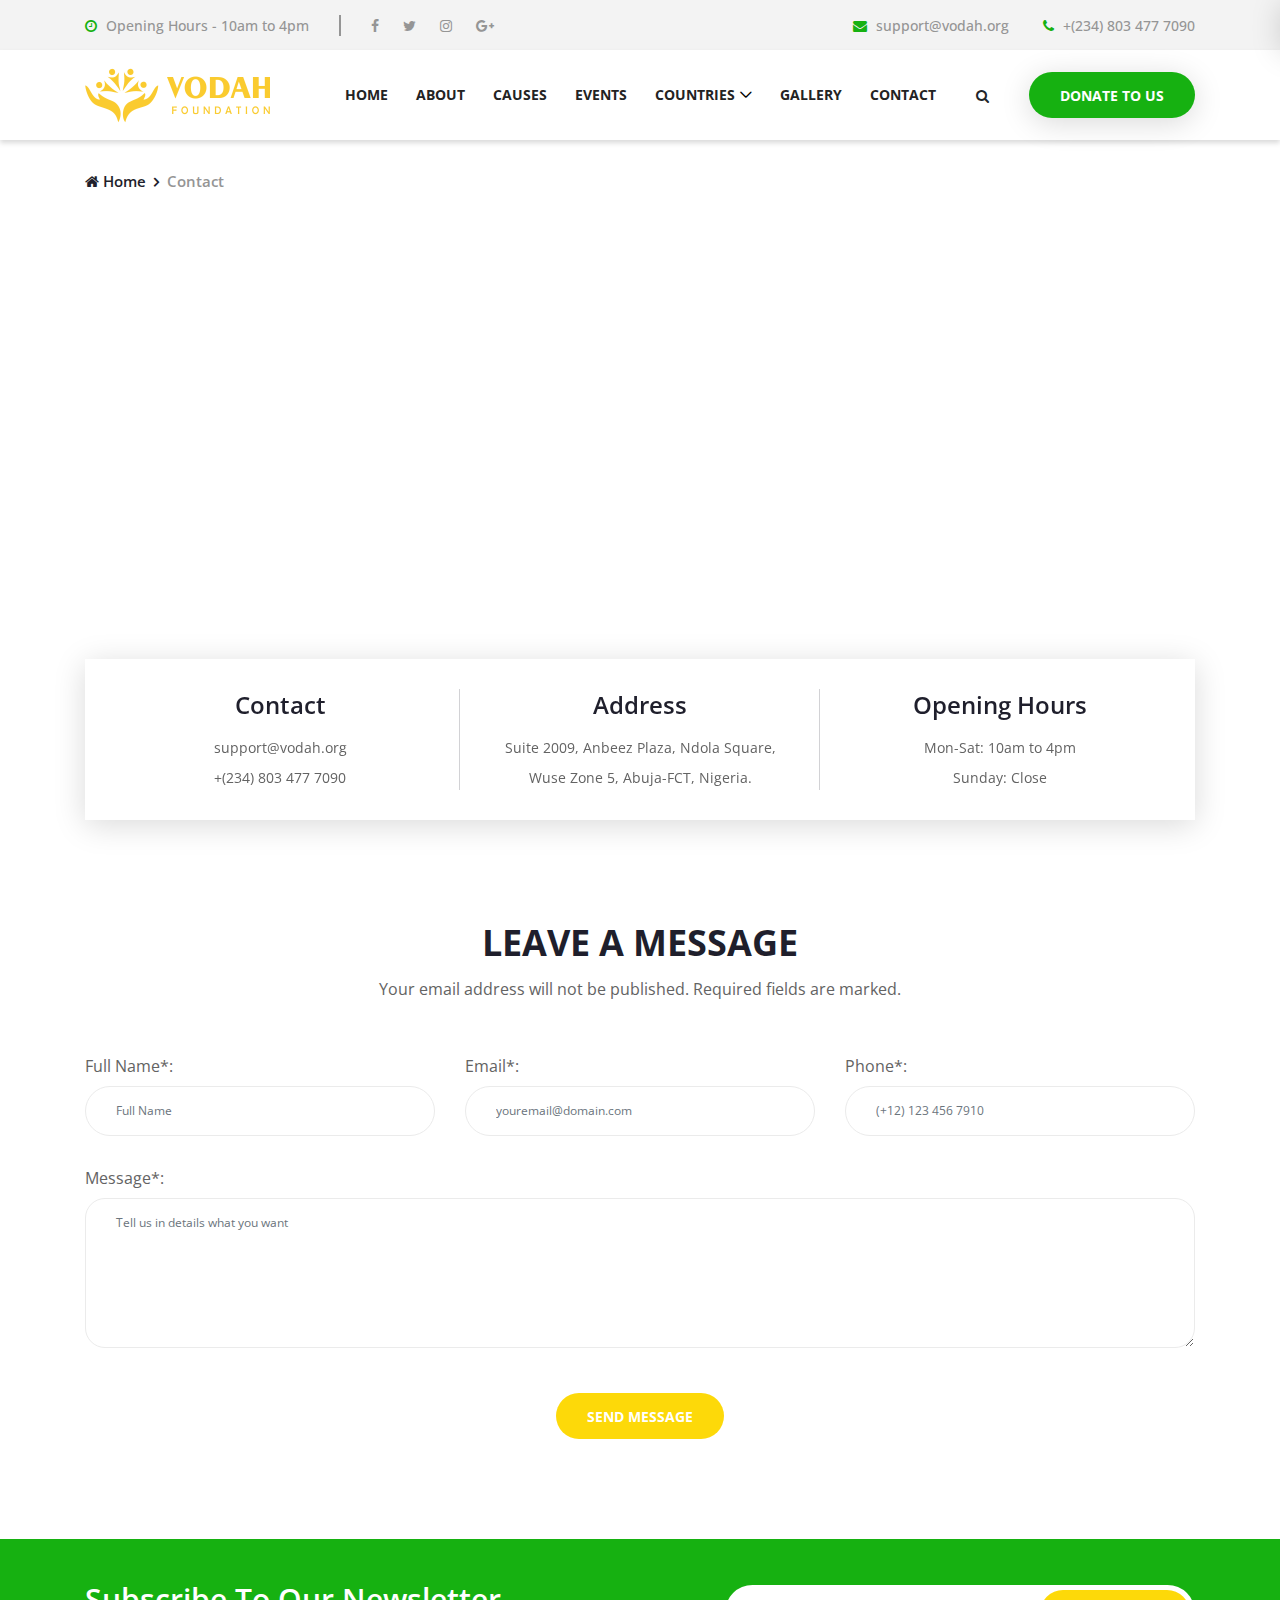
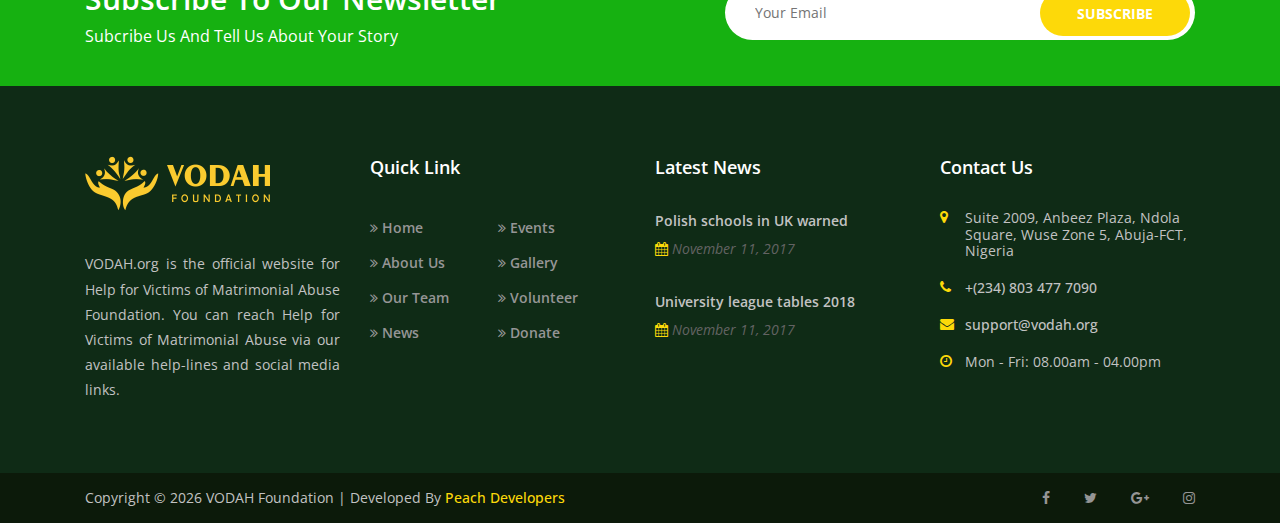
<file: contact.html>
<!DOCTYPE html>
<html lang="en">

<head>
    <meta charset="UTF-8">
    <meta name="description" content="">
    <meta http-equiv="X-UA-Compatible" content="IE=edge">
    <meta name="viewport" content="width=device-width, initial-scale=1, shrink-to-fit=no">
    <!-- The above 4 meta tags *must* come first in the head; any other head content must come *after* these tags -->

    <!-- Title -->
    <title>VODAF | Contact</title>

    <!-- Favicon -->
    <link rel="icon" href="img/core-img/favicon.ico">

    <!-- Core Stylesheet -->
    <link rel="stylesheet" href="style.css">

</head>

<body>
    <!-- ##### Preloader ##### -->
    <div class="preloader d-flex align-items-center justify-content-center">
        <!-- Line -->
        <div class="line-preloader"></div>
    </div>

    <!-- ##### Header Area Start ##### -->
    <header class="header-area">

        <!-- ***** Top Header Area ***** -->
        <div class="top-header">
            <div class="container">
                <div class="row">
                    <div class="col-12">
                        <div class="top-header-content d-flex flex-wrap align-items-center justify-content-between">
                            <!-- Top Header Meta -->
                            <div class="top-header-meta d-flex flex-wrap">
                                <a href="#" class="open" data-toggle="tooltip" data-placement="bottom" title="10 Am to 6 PM"><i class="fa fa-clock-o" aria-hidden="true"></i> <span>Opening Hours - 10am to 4pm</span></a>
                                <!-- Social Info -->
                                <div class="top-social-info">
                                    <a href="https://web.facebook.com/malevictimsofdomesticabuse.org/"><i class="fa fa-facebook" aria-hidden="true"></i></a>
                                    <a href="https://twitter.com/help4DVvictims"><i class="fa fa-twitter" aria-hidden="true"></i></a>
                                    <a href="https://www.instagram.com/help4malevictims/"><i class="fa fa-instagram" aria-hidden="true"></i></a>
                                    <a href="https://www.instagram.com/help4malevictims/"><i class="fa fa-google-plus" aria-hidden="true"></i></a>
                                </div>
                            </div>
                            <!-- Top Header Meta -->
                            <div class="top-header-meta">
                                <a href="mailto:support@vodah.com" class="email-address"><i class="fa fa-envelope" aria-hidden="true"></i> <span>support@vodah.org</span></a>
                                <a href="#" class="phone"><i class="fa fa-phone" aria-hidden="true"></i> <span>+(234) 803 477 7090</span></a>
                            </div>
                        </div>
                    </div>
                </div>
            </div>
        </div>
        <!-- ***** Top Header Area ***** -->

        <!-- ***** Navbar Area ***** -->
        <div class="crose-main-menu">
            <div class="classy-nav-container breakpoint-off">
                <div class="container">
                    <!-- Menu -->
                    <nav class="classy-navbar justify-content-between" id="croseNav">

                        <!-- Nav brand -->
                        <a href="index.html" class="nav-brand"><img src="img/core-img/logo.png" alt=""></a>

                        <!-- Navbar Toggler -->
                        <div class="classy-navbar-toggler">
                            <span class="navbarToggler"><span></span><span></span><span></span></span>
                        </div>

                        <!-- Menu -->
                        <div class="classy-menu">

                            <!-- close btn -->
                            <div class="classycloseIcon">
                                <div class="cross-wrap"><span class="top"></span><span class="bottom"></span></div>
                            </div>

                            <!-- Nav Start -->
                            <div class="classynav">
                                <ul>
                                    <li><a href="index.html">Home</a></li>
                                    <li><a href="about.html">About</a></li>
                                    <li><a href="causes.html">Causes</a></li>
                                    <li><a href="events.html">Events</a></li>
                                    <li><a href="#">Countries</a>
                                        <ul class="dropdown">
                                            <li><a href="nigeria.html">Nigeria</a></li>
                                            <li><a href="ghana.html">Ghana</a></li>
                                        </ul>
                                    </li>
                                    <li><a href="gallery.html">Gallery</a></li>
                                    <li><a href="contact.html">Contact</a></li>
                                </ul>

                                <!-- Search Button -->
                                <div id="header-search"><i class="fa fa-search" aria-hidden="true"></i></div>

                                <!-- Donate Button -->
                                <a href="#" class="btn crose-btn header-btn">Donate To Us</a>

                            </div>
                            <!-- Nav End -->
                        </div>
                    </nav>
                </div>
            </div>

            <!-- ***** Search Form Area ***** -->
            <div class="search-form-area">
                <div class="container">
                    <div class="row align-items-center">
                        <div class="col-12">
                            <div class="searchForm">
                                <form action="#" method="post">
                                    <input type="search" name="search" id="search" placeholder="Enter keywords &amp; hit enter...">
                                    <button type="submit" class="d-none"></button>
                                </form>
                                <div class="close-icon" id="searchCloseIcon"><i class="fa fa-close" aria-hidden="true"></i></div>
                            </div>
                        </div>
                    </div>
                </div>
            </div>
        </div>
        <!-- ***** Navbar Area ***** -->
    </header>
    <!-- ##### Header Area End ##### -->

    <!-- ##### Breadcrumb Area Start ##### -->
    <div class="breadcrumb-area">
        <div class="container">
            <div class="row">
                <div class="col-12">
                    <nav aria-label="breadcrumb">
                        <ol class="breadcrumb">
                            <li class="breadcrumb-item"><a href="#"><i class="fa fa-home"></i> Home</a></li>
                            <li class="breadcrumb-item active" aria-current="page">Contact</li>
                        </ol>
                    </nav>
                </div>
            </div>
        </div>
    </div>
    <!-- ##### Breadcrumb Area End ##### -->

    <!-- ##### Google Maps Start ##### -->
    <div class="map-area mt-30">
        <iframe src="https://www.google.com/maps/embed?pb=!1m18!1m12!1m3!1d3940.0553542504863!2d7.452465413888421!3d9.05871569101925!2m3!1f0!2f0!3f0!3m2!1i1024!2i768!4f13.1!3m3!1m2!1s0x104e0b235307e58f%3A0x4c114e9962d9032d!2sBeyus+Nigeria+Limited!5e0!3m2!1sen!2sng!4v1557238219857!5m2!1sen!2sng" width="600" height="450" frameborder="0" style="border:0" allowfullscreen></iframe>
    </div>
    <!-- ##### Google Maps End ##### -->

    <!-- ##### Contact Area Start ##### -->
    <section class="contact-area">
        <div class="container">
            <div class="row">
                <div class="col-12">
                    <div class="contact-content-area">
                        <div class="row">
                            <div class="col-12 col-md-4">
                                <div class="contact-content contact-information">
                                    <h4>Contact</h4>
                                    <p>support@vodah.org</p>
                                    <p>+(234) 803 477 7090</p>
                                </div>
                            </div>
                            <div class="col-12 col-md-4">
                                <div class="contact-content contact-information">
                                    <h4>Address</h4>
                                    <p>Suite 2009, Anbeez Plaza, Ndola Square,</p>
                                    <p> Wuse Zone 5, Abuja-FCT, Nigeria.</p>
                                </div>
                            </div>
                            <div class="col-12 col-md-4">
                                <div class="contact-content contact-information">
                                    <h4>Opening Hours</h4>
                                    <p>Mon-Sat: 10am to 4pm</p>
                                    <p>Sunday: Close</p>
                                </div>
                            </div>
                        </div>
                    </div>
                </div>
            </div>
        </div>
    </section>
    <!-- ##### Contact Area End ##### -->

    <!-- ##### Contact Form Area Start ##### -->
    <div class="contact-form section-padding-0-100">
        <div class="container">
            <div class="row">
                <!-- Section Heading -->
                <div class="col-12">
                    <div class="section-heading">
                        <h2>Leave A Message</h2>
                        <p>Your email address will not be published. Required fields are marked.</p>
                    </div>
                </div>
            </div>

            <div class="row">
                <div class="col-12">
                    <!-- Contact Form Area -->
                    <div class="contact-form-area">
                        <form action="#" method="post">
                            <div class="row">
                                <div class="col-12 col-lg-4">
                                    <div class="form-group">
                                        <label for="contact-name">Full Name*:</label>
                                        <input type="text" class="form-control" id="contact-name" placeholder="Full Name" required="required" style="border-radius: 50px;">
                                    </div>
                                </div>
                                <div class="col-12 col-lg-4">
                                    <div class="form-group">
                                        <label for="contact-email">Email*:</label>
                                        <input type="email" class="form-control" id="contact-email" placeholder="youremail@domain.com" required="required" style="border-radius: 50px;">
                                    </div>
                                </div>
                                <div class="col-12 col-lg-4">
                                    <div class="form-group">
                                        <label for="contact-number">Phone*:</label>
                                        <input type="text" class="form-control" id="contact-number" placeholder="(+12) 123 456 7910" required="required" style="border-radius: 50px;">
                                    </div>
                                </div>
                                <div class="col-12">
                                    <div class="form-group">
                                        <label for="message">Message*:</label>
                                        <textarea class="form-control" name="Message" id="message" cols="30" rows="10" placeholder="Tell us in details what you want" required="required" style="border-radius: 20px;"></textarea>
                                    </div>
                                </div>
                                <div class="col-12 text-center">
                                    <button type="submit" class="btn crose-btn mt-15">Send Message</button>
                                </div>
                            </div>
                        </form>
                    </div>
                </div>
            </div>
        </div>
    </div>
    <!-- ##### Contact Form Area End ##### -->

    <!-- ##### Subscribe Area Start ##### -->
    <section class="subscribe-area">
        <div class="container">
            <div class="row align-items-center">
                <!-- Subscribe Text -->
                <div class="col-12 col-lg-6">
                    <div class="subscribe-text">
                        <h3>Subscribe To Our Newsletter</h3>
                        <h6>Subcribe Us And Tell Us About Your Story</h6>
                    </div>
                </div>
                <!-- Subscribe Form -->
                <div class="col-12 col-lg-6">
                    <div class="subscribe-form text-right">
                        <form action="#">
                            <input type="email" name="subscribe-email" id="subscribeEmail" placeholder="Your Email" style="border-radius: 50px;">
                            <button type="submit" class="btn crose-btn">subscribe</button>
                        </form>
                    </div>
                </div>
            </div>
        </div>
    </section>
    <!-- ##### Subscribe Area End ##### -->

    <!-- ##### Footer Area Start ##### -->
    <footer class="footer-area">
        <!-- Main Footer Area -->
        <div class="main-footer-area">
            <div class="container">
                <div class="row">

                    <!-- Single Footer Widget -->
                    <div class="col-12 col-sm-6 col-lg-3">
                        <div class="single-footer-widget mb-70">
                            <a href="#" class="footer-logo"><img src="img/core-img/logo2.png" alt=""></a>
                            <p class="text-justify">VODAH.org is the official website for Help for Victims of Matrimonial Abuse Foundation. You can reach Help for Victims of Matrimonial Abuse via our available help-lines and social media links.</p>
                        </div>
                    </div>

                    <!-- Single Footer Widget -->
                    <div class="col-12 col-sm-6 col-lg-3">
                        <div class="single-footer-widget mb-70">
                            <h5 class="widget-title">Quick Link</h5>
                            <nav class="footer-menu">
                                <ul>
                                    <li><a href="index.html"><i class="fa fa-angle-double-right" aria-hidden="true"></i> Home</a></li>
                                    <li><a href="events.html"><i class="fa fa-angle-double-right" aria-hidden="true"></i> Events</a></li>
                                    <li><a href="about.html"><i class="fa fa-angle-double-right" aria-hidden="true"></i> About Us</a></li>
                                    <li><a href="gallery.html"><i class="fa fa-angle-double-right" aria-hidden="true"></i> Gallery</a></li>
                                    <li><a href="team.html"><i class="fa fa-angle-double-right" aria-hidden="true"></i> Our Team</a></li>
                                    <li><a href="volunteer.html"><i class="fa fa-angle-double-right" aria-hidden="true"></i> Volunteer</a></li>
                                    <li><a href="blog.html"><i class="fa fa-angle-double-right" aria-hidden="true"></i> News</a></li>
                                    <li><a href="#"><i class="fa fa-angle-double-right" aria-hidden="true"></i> Donate</a></li>
                                </ul>
                            </nav>
                        </div>
                    </div>

                    <!-- Single Footer Widget -->
                    <div class="col-12 col-sm-6 col-lg-3">
                        <div class="single-footer-widget mb-70">
                            <h5 class="widget-title">Latest News</h5>

                            <!-- Single Latest News -->
                            <div class="single-latest-news">
                                <a href="#">Polish schools in UK warned</a>
                                <p><i class="fa fa-calendar" aria-hidden="true"></i> November 11, 2017</p>
                            </div>

                            <!-- Single Latest News -->
                            <div class="single-latest-news">
                                <a href="#">University league tables 2018</a>
                                <p><i class="fa fa-calendar" aria-hidden="true"></i> November 11, 2017</p>
                            </div>

                        </div>
                    </div>

                    <!-- Single Footer Widget -->
                    <div class="col-12 col-sm-6 col-lg-3">
                        <div class="single-footer-widget mb-70">
                            <h5 class="widget-title">Contact Us</h5>

                            <div class="contact-information">
                                <p><i class="fa fa-map-marker" aria-hidden="true"></i> Suite 2009, Anbeez Plaza, Ndola Square, Wuse Zone 5, Abuja-FCT, Nigeria</p>
                                <a href="callto:+2348034777090"><i class="fa fa-phone" aria-hidden="true"></i> +(234) 803 477 7090</a>
                                <a href="mailto:support@vodah.org"><i class="fa fa-envelope" aria-hidden="true"></i> support@vodah.org</a>
                                <p><i class="fa fa-clock-o" aria-hidden="true"></i> Mon - Fri: 08.00am - 04.00pm</p>
                            </div>

                        </div>
                    </div>

                </div>
            </div>
        </div>

        <!-- Copwrite Area -->
        <div class="copywrite-area">
            <div class="container h-100">
                <div class="row h-100 align-items-center flex-wrap">
                    <!-- Copywrite Text -->
                    <div class="col-12 col-md-6">
                        <div class="copywrite-text">
                            <p>
                                Copyright &copy; <script>document.write(new Date().getFullYear());</script> VODAH Foundation | Developed By <a href="https://peach.ng" target="_blank">Peach Developers</a>
                            </p>
                        </div>
                    </div>

                    <!-- Footer Social Icon -->
                    <div class="col-12 col-md-6">
                        <div class="footer-social-icon">
                            <a href="https://web.facebook.com/malevictimsofdomesticabuse.org/"><i class="fa fa-facebook" aria-hidden="true"></i></a>
                            <a href="https://twitter.com/help4DVvictims"><i class="fa fa-twitter" aria-hidden="true"></i></a>
                            <a href="#"><i class="fa fa-google-plus" aria-hidden="true"></i></a>
                            <a href="https://www.instagram.com/help4malevictims/"><i class="fa fa-instagram" aria-hidden="true"></i></a>
                        </div>
                    </div>
                </div>
            </div>
        </div>
    </footer>
    <!-- ##### Footer Area End ##### -->

    <!-- ##### All Javascript Script ##### -->
    <!-- jQuery-2.2.4 js -->
    <script src="js/jquery/jquery-2.2.4.min.js"></script>
    <!-- Popper js -->
    <script src="js/bootstrap/popper.min.js"></script>
    <!-- Bootstrap js -->
    <script src="js/bootstrap/bootstrap.min.js"></script>
    <!-- All Plugins js -->
    <script src="js/plugins/plugins.js"></script>
    <!-- Active js -->
    <script src="js/active.js"></script>
</body>

</html>
</file>
<file: style.css>
/* [Master Stylesheet] */
/*
Template Name: Crose
Template Author: Colorlib
Template Author URI: http://colorlib.com
Text Domain: Crose
Version: - v1.0.0
*/
/* :: 1.0 Import Fonts */
@import url("https://fonts.googleapis.com/css?family=Open+Sans:300,400,600,700,800|Raleway:700,800");
/* :: 2.0 Import All CSS */
@import url(css/bootstrap.min.css);
@import url(css/classy-nav.css);
@import url(css/owl.carousel.min.css);
@import url(css/animate.css);
@import url(css/magnific-popup.css);
@import url(css/font-awesome.min.css);
/* :: 3.0 Base CSS */
* {
  margin: 0;
  padding: 0; }

body {
  font-family: "Open Sans", sans-serif;
  font-size: 14px; }

h1,
h2,
h3,
h4,
h5,
h6 {
  color: #1f1f2c;
  line-height: 1.3;
  font-weight: 700; }

p {
  color: #636363;
  font-size: 14px;
  line-height: 1.8;
  font-weight: 400; }

a,
a:hover,
a:focus {
  -webkit-transition-duration: 500ms;
  transition-duration: 500ms;
  text-decoration: none;
  outline: 0 solid transparent;
  color: #1f1f2c;
  font-weight: 500;
  font-size: 14px; }

ul,
ol {
  margin: 0; }
  ul li,
  ol li {
    list-style: none; }

img {
  height: auto;
  max-width: 100%; }

/* :: 3.1.0 Spacing */
.mt-15 {
  margin-top: 15px !important; }

.mt-30 {
  margin-top: 30px !important; }

.mt-50 {
  margin-top: 50px !important; }

.mt-70 {
  margin-top: 70px !important; }

.mt-100 {
  margin-top: 100px !important; }

.mb-15 {
  margin-bottom: 15px !important; }

.mb-30 {
  margin-bottom: 30px !important; }

.mb-50 {
  margin-bottom: 50px !important; }

.mb-70 {
  margin-bottom: 70px !important; }

.mb-100 {
  margin-bottom: 100px !important; }

.ml-15 {
  margin-left: 15px !important; }

.ml-30 {
  margin-left: 30px !important; }

.ml-50 {
  margin-left: 50px !important; }

.mr-15 {
  margin-right: 15px !important; }

.mr-30 {
  margin-right: 30px !important; }

.mr-50 {
  margin-right: 50px !important; }

/* :: 3.2.0 Height */
.height-400 {
  height: 400px; }

.height-500 {
  height: 500px; }

.height-600 {
  height: 600px; }

.height-700 {
  height: 700px; }

.height-800 {
  height: 800px; }

/* :: 3.3.0 Section Padding */
.section-padding-100 {
  padding-top: 100px;
  padding-bottom: 100px; }

.section-padding-100-0 {
  padding-top: 100px;
  padding-bottom: 0; }

.section-padding-0-100 {
  padding-top: 0;
  padding-bottom: 100px; }

.section-padding-100-70 {
  padding-top: 100px;
  padding-bottom: 70px; }

/* :: 3.4.0 Section Heading */
.section-heading {
  position: relative;
  z-index: 1;
  margin-bottom: 50px;
  text-align: center;
  max-width: 730px;
  margin: 0 auto 50px; }
  .section-heading h2 {
    font-size: 36px;
    text-transform: uppercase; }
    @media only screen and (min-width: 768px) and (max-width: 991px) {
      .section-heading h2 {
        font-size: 30px; } }
    @media only screen and (max-width: 767px) {
      .section-heading h2 {
        font-size: 24px; } }
  .section-heading p {
    font-size: 16px;
    color: #636363;
    margin-bottom: 0; }
    @media only screen and (max-width: 767px) {
      .section-heading p {
        font-size: 14px; } }
  .section-heading.white h2,
  .section-heading.white p {
    color: #ffffff; }

/* :: 3.5.0 Preloader */
.preloader {
  background-color: #f3f3f3;
  width: 100%;
  height: 100%;
  position: fixed;
  top: 0;
  left: 0;
  right: 0;
  bottom: 0;
  z-index: 999999;
  overflow: hidden; }
  .preloader .line-preloader {
    position: absolute;
    left: 0;
    top: 50%;
    overflow: hidden;
    width: 0;
    height: 6px;
    z-index: 10;
    border-radius: 0;
    background-color: #16b111;
    margin-top: -3px;
    -webkit-animation: line 40000ms infinite linear;
    animation: line 40000ms infinite linear; }

@-webkit-keyframes line {
  0% {
    width: 0; }
  100% {
    width: 100%; } }
@keyframes line {
  0% {
    width: 0; }
  100% {
    width: 100%; } }
/* :: 3.6.0 Miscellaneous */
.bg-img {
  background-position: center center;
  background-size: cover;
  background-repeat: no-repeat; }

.bg-white {
  background-color: #ffffff !important; }

.bg-dark {
  background-color: #000000 !important; }

.bg-transparent {
  background-color: transparent !important; }

.font-bold {
  font-weight: 700; }

.font-light {
  font-weight: 300; }

.bg-overlay {
  position: relative;
  z-index: 2;
  background-position: center center;
  background-size: cover; }
  .bg-overlay::after {
    background-color: rgba(15, 6, 6, 0.7);
    position: absolute;
    z-index: -1;
    top: 0;
    left: 0;
    width: 100%;
    height: 100%;
    content: ""; }

.bg-gray {
  background-color: #f3f3f3; }

.bg-fixed {
  background-attachment: fixed !important; }

/* :: 3.7.0 ScrollUp */
#scrollUp {
  background-color: #f1db0c;
  border-radius: 50px;
  bottom: 50px;
  box-shadow: 0 2px 6px 0 rgba(0, 0, 0, 0.3);
  color: #ffffff;
  font-size: 24px;
  height: 40px;
  line-height: 40px;
  right: 50px;
  text-align: center;
  width: 40px;
  -webkit-transition-duration: 500ms;
  transition-duration: 500ms; }
  #scrollUp:hover, #signup:hover {
    color: #16b111;
      background-color: #ffffff;
    border-color: transparent;
    box-shadow: 0 5px 30px 0 rgba(33, 136, 1, 0.699); }

/* :: 3.8.0 crose Button */
#signup {
    box-shadow: 0 5px 30px 0 rgba(90, 109, 84, 0.596); }
.crose-btn {
  -webkit-transition-duration: 500ms;
  transition-duration: 500ms;
  position: relative;
  z-index: 1;
  display: inline-block;
  min-width: 150px;
  height: 46px;
  color: #ffffff;
  background-color: #fdd909;
  border-radius: 50px;
  padding: 0 30px;
  font-size: 14px;
  line-height: 46px;
  text-transform: uppercase;
  font-weight: 700; }
  .crose-btn.active, .crose-btn:hover, .crose-btn:focus {
    font-size: 14px;
    color: #ffffff;
    font-weight: 700;
    background-color: #16b111;
    box-shadow: 0 5px 30px 0 rgba(0, 0, 0, 0.15); }
  #vol {
    background-color: transparent;
    color: #fdd909;
    border-color: #ffffff; }
  #vol:hover, #vol:focus {
      color: #16b111;
      background-color: #ffffff;
    border-color: transparent }
  #more {
    background-color: #fdd909;
    color: #ffffff;; }
  #more:hover, #more:focus {
      color: #16b111;
      background-color: #ffffff;
    border-color: transparent;
    box-shadow: 0 5px 30px 0 rgba(33, 136, 1, 0.699); }
  .crose-btn.btn-2 {
    background-color: #ffffff;
    color: #fdd909; }
    .crose-btn.btn-2.active, .crose-btn.btn-2:hover, .crose-btn.btn-2:focus {
      color: #ffffff;
      background-color: #fdd909; }
    

/* :: 4.0 Header Area CSS */
.header-area {
  position: relative;
  width: 100%;
  z-index: 100; }
  .header-area .top-header {
    position: relative;
    z-index: 1;
    background-color: #f3f3f3;
    width: 100%; }
    .header-area .top-header .top-header-content {
      position: relative;
      z-index: 1;
      height: 50px; }
      .header-area .top-header .top-header-content .open,
      .header-area .top-header .top-header-content .email-address,
      .header-area .top-header .top-header-content .phone {
        font-size: 14px;
        color: #959595; }
        @media only screen and (min-width: 768px) and (max-width: 991px) {
          .header-area .top-header .top-header-content .open,
          .header-area .top-header .top-header-content .email-address,
          .header-area .top-header .top-header-content .phone {
            font-size: 13px; } }
        @media only screen and (max-width: 767px) {
          .header-area .top-header .top-header-content .open span,
          .header-area .top-header .top-header-content .email-address span,
          .header-area .top-header .top-header-content .phone span {
            display: none; } }
        .header-area .top-header .top-header-content .open i,
        .header-area .top-header .top-header-content .email-address i,
        .header-area .top-header .top-header-content .phone i {
          color: #16b111;
          margin-right: 5px; }
        .header-area .top-header .top-header-content .open:hover,
        .header-area .top-header .top-header-content .email-address:hover,
        .header-area .top-header .top-header-content .phone:hover {
          color: #16b111; }
      .header-area .top-header .top-header-content .email-address {
        margin-right: 30px; }
        @media only screen and (min-width: 768px) and (max-width: 991px) {
          .header-area .top-header .top-header-content .email-address {
            margin-right: 15px; } }
      .header-area .top-header .top-header-content .top-social-info {
        position: relative;
        z-index: 1;
        border-left: 2px solid #959595;
        margin-left: 30px;
        padding-left: 20px; }
        @media only screen and (min-width: 768px) and (max-width: 991px) {
          .header-area .top-header .top-header-content .top-social-info {
            margin-left: 10px;
            padding-left: 5px; } }
        @media only screen and (max-width: 767px) {
          .header-area .top-header .top-header-content .top-social-info {
            margin-left: 10px;
            padding-left: 5px; } }
        .header-area .top-header .top-header-content .top-social-info a {
          display: inline-block;
          padding: 0 10px;
          font-size: 14px;
          color: #959595; }
          @media only screen and (min-width: 768px) and (max-width: 991px) {
            .header-area .top-header .top-header-content .top-social-info a {
              font-size: 13px;
              padding: 0 5px; } }
          .header-area .top-header .top-header-content .top-social-info a:hover {
            color: #16b111; }
  .header-area .crose-main-menu {
    position: relative;
    z-index: 1;
    box-shadow: 0 3px 5px 0 rgba(0, 0, 0, 0.15); }
    .header-area .crose-main-menu .classy-navbar {
      height: 90px;
      padding: 0; }
      @media only screen and (min-width: 992px) and (max-width: 1199px) {
        .header-area .crose-main-menu .classy-navbar .nav-brand {
          max-width: 120px; } }
      @media only screen and (min-width: 768px) and (max-width: 991px) {
        .header-area .crose-main-menu .classy-navbar .nav-brand {
          max-width: 120px; } }
      @media only screen and (max-width: 767px) {
        .header-area .crose-main-menu .classy-navbar .nav-brand {
          max-width: 120px; } }
  .header-area .classynav ul li a {
    font-weight: 700;
    text-transform: uppercase; }
    @media only screen and (min-width: 992px) and (max-width: 1199px) {
      .header-area .classynav ul li a {
        font-size: 13px;
        padding: 0 7px; } }
    .header-area .classynav ul li a:hover, .header-area .classynav ul li a:focus {
      color: #16b111; }
  .header-area .classynav ul li ul li a {
    padding: 0 20px;
    letter-spacing: 0;
    font-size: 13px; }
  .header-area .is-sticky .crose-main-menu {
    position: fixed;
    width: 100%;
    top: 0;
    left: 0;
    z-index: 9999;
    box-shadow: 0 5px 50px 15px rgba(0, 0, 0, 0.2); }
  .header-area .header-btn {
    color: #ffffff;
    font-weight: 700;
    box-shadow: 0 5px 30px 0 rgba(0, 0, 0, 0.15);
    background-color: #16b111; }
    @media only screen and (min-width: 768px) and (max-width: 991px) {
      .header-area .header-btn {
        margin: 0 15px 30px; } }
    @media only screen and (max-width: 767px) {
      .header-area .header-btn {
        margin: 0 15px 30px; } }
    .header-area .header-btn:hover {
      color: #16b111;
      font-weight: 700;
    box-shadow: 0 5px 30px 0 rgba(33, 136, 1, 0.699);
    background-color: transparent; }
  .header-area #header-search {
    position: relative;
    z-index: 1;
    padding: 0 40px 0 28px;
    cursor: pointer;
    -webkit-transition-duration: 500ms;
    transition-duration: 500ms; }
    @media only screen and (min-width: 768px) and (max-width: 991px) {
      .header-area #header-search {
        padding: 15px 30px; } }
    @media only screen and (max-width: 767px) {
      .header-area #header-search {
        padding: 15px 30px; } }
    .header-area #header-search:hover, .header-area #header-search:focus {
      color: #16b111; }
  .header-area .search-form-area {
    -webkit-transition: 400ms ease-in-out;
    transition: 400ms ease-in-out;
    position: fixed;
    background-color: #010b3a;
    height: 50px;
    width: 100%;
    top: 0;
    left: 100%;
    z-index: 500;
    box-shadow: 0 3px 30px 0 rgba(0, 0, 0, 0.15); }
    .header-area .search-form-area .searchForm {
      position: relative;
      z-index: 1; }
      .header-area .search-form-area .searchForm .close-icon {
        -webkit-transition-duration: 500ms;
        transition-duration: 500ms;
        position: absolute;
        right: 0;
        color: rgba(255, 255, 255, 0.6);
        top: 0;
        z-index: 100;
        width: 50px;
        height: 50px;
        line-height: 50px;
        cursor: pointer;
        text-align: right; }
        .header-area .search-form-area .searchForm .close-icon:hover {
          color: white; }
    .header-area .search-form-area form {
      width: 100%; }
      .header-area .search-form-area form input {
        height: 50px;
        border: none;
        width: 100%;
        background-color: transparent;
        color: #ffffff; }
    .header-area .search-form-area.search-on {
      left: 0; }

/* :: 5.0 Hero Slides Area */
.hero-area,
.hero-post-slides {
  position: relative;
  z-index: 1; }

.single-hero-slide {
  width: 100%;
  height: 780px;
  position: relative;
  z-index: 3;
  overflow: hidden; }
  @media only screen and (min-width: 768px) and (max-width: 991px) {
    .single-hero-slide {
      height: 600px; } }
  @media only screen and (max-width: 767px) {
    .single-hero-slide {
      height: 450px; } }
  .single-hero-slide .hero-slides-content {
    position: relative;
    z-index: 1;
    text-align: center; }
    .single-hero-slide .hero-slides-content h2 {
      font-size: "Raleway", sans-serif;
      letter-spacing: 1px;
      -webkit-transition-duration: 500ms;
      transition-duration: 500ms;
      color: #ffffff;
      font-weight: 700;
      font-size: 72px; }
      @media only screen and (min-width: 768px) and (max-width: 991px) {
        .single-hero-slide .hero-slides-content h2 {
          font-size: 48px; } }
      @media only screen and (max-width: 767px) {
        .single-hero-slide .hero-slides-content h2 {
          font-size: 30px; } }
    .single-hero-slide .hero-slides-content p {
      font-size: 20px;
      color: #ffffff;
      margin-bottom: 40px; }
      @media only screen and (max-width: 767px) {
        .single-hero-slide .hero-slides-content p {
          font-size: 14px; } }

/* :: 6.0 About Us Area CSS */
.about-us-area {
  position: relative;
  z-index: 1; }
  .about-us-area .about-thumbnail {
    border-radius: 5px;
    box-shadow: 0 3px 15px 0 rgba(0, 0, 0, 0.15);
    margin-bottom: 30px; }
    @media only screen and (min-width: 768px) and (max-width: 991px) {
      .about-us-area .about-thumbnail {
        margin-top: 100px; } }
    @media only screen and (max-width: 767px) {
      .about-us-area .about-thumbnail {
        margin-top: 100px; } }
    .about-us-area .about-thumbnail img {
      border-radius: 5px; }

.about-us-content {
  position: relative;
  z-index: 1;
  border-radius: 5px;
  padding: 10px;
}
.about-us-content:hover {
  position: relative;
  box-shadow: 0 5px 30px 0 rgba(50, 80, 41, 0.699);
  z-index: 1; }
  .about-us-content img {
    border-radius: 5px;
    box-shadow: 0 3px 15px 0 rgba(0, 0, 0, 0.15);
    margin-bottom: 30px; }
    .about-us-content img img {
      border-radius: 5px; }
  .about-us-content .about-text h4 {
    font-weight: 600;
    margin-bottom: 15px;
    -webkit-transition-duration: 500ms;
    transition-duration: 500ms; }
  .about-us-content .about-text a {
    font-weight: 700;
    color: #959595; }
    .about-us-content .about-text a i {
      -webkit-transition-duration: 500ms;
      transition-duration: 500ms; }
    .about-us-content .about-text a:hover, .about-us-content .about-text a:focus {
      color: #16b111; }
      .about-us-content .about-text a:hover i, .about-us-content .about-text a:focus i {
        padding-left: 5px; }
  .about-us-content:hover .about-text h4 {
    color: #16b111; }

.about-page {
  position: relative;
  z-index: 1; }
  .about-page h2 {
    font-size: 36px;
    margin-bottom: 20px; }
    @media only screen and (min-width: 768px) and (max-width: 991px) {
      .about-page h2 {
        font-size: 30px; } }
    @media only screen and (max-width: 767px) {
      .about-page h2 {
        font-size: 24px; } }
  .about-page .opening-hours-location {
    position: relative;
    z-index: 1; }
    .about-page .opening-hours-location .opening-hours {
      -webkit-box-flex: 0;
      -ms-flex: 0 0 50%;
      flex: 0 0 50%;
      max-width: 50%;
      width: 50%;
      border-right: 1px solid #ebebeb;
      padding-right: 30px; }
      .about-page .opening-hours-location .opening-hours p {
        margin-bottom: 0; }
    .about-page .opening-hours-location .location {
      -webkit-box-flex: 0;
      -ms-flex: 0 0 50%;
      flex: 0 0 50%;
      max-width: 50%;
      width: 50%;
      padding-left: 50px; }
      .about-page .opening-hours-location .location p {
        margin-bottom: 0; }

/* :: 7.0 Why Choose Us Area CSS */
.single-why-choose-us {
  text-align: center; }
  .single-why-choose-us img {
    margin-bottom: 30px; }
  .single-why-choose-us h4 {
    font-weight: 600;
    margin-bottom: 15px; }

/* :: 8.0 Team Members Area */
.single-team-members {
  position: relative;
  z-index: 1;
  -webkit-transition-duration: 500ms;
  transition-duration: 500ms; }
  .single-team-members .team-thumb {
    -webkit-transition-duration: 500ms;
    transition-duration: 500ms;
    position: relative;
    z-index: 1;
    border-radius: 50%;
    width: 200px;
    height: 200px;
    margin: 0 auto 30px; }
    .single-team-members .team-thumb::after {
      -webkit-transition-duration: 500ms;
      transition-duration: 500ms;
      position: absolute;
      width: 100%;
      height: 100%;
      border-radius: 50%;
      content: '';
      top: 0;
      left: 0;
      background-color: rgba(221, 208, 20, 0.8);
      z-index: 20;
      -webkit-transform: scale(0, 0);
      transform: scale(0, 0); }
    .single-team-members .team-thumb img {
      border-radius: 50%;
      position: relative;
      z-index: 1; }
    .single-team-members .team-thumb .team-social-info {
      -webkit-transition-duration: 500ms;
      transition-duration: 500ms;
      position: absolute;
      top: 50%;
      left: 0;
      width: 100%;
      z-index: 100;
      -webkit-transform: translateY(-50%);
      transform: translateY(-50%);
      opacity: 0;
      visibility: hidden; }
      .single-team-members .team-thumb .team-social-info a {
        display: inline-block;
        padding: 0 5px;
        color: #ffffff;
        font-size: 14px; }
        .single-team-members .team-thumb .team-social-info a:hover {
          color: #1f1f2c; }
  .single-team-members h6 {
    font-size: 18px;
    font-weight: 600;
    margin-bottom: 5px; }
  .single-team-members span {
    color: #959595;
    font-size: 14px;
    margin-bottom: 0; }
  .single-team-members:hover .team-thumb, .single-team-members:focus .team-thumb {
    box-shadow: 0 4px 30px 0 rgba(0, 0, 0, 0.15); }
    .single-team-members:hover .team-thumb::after, .single-team-members:focus .team-thumb::after {
      -webkit-transform: scale(1, 1);
      transform: scale(1, 1); }
  .single-team-members:hover .team-social-info, .single-team-members:focus .team-social-info {
    opacity: 1;
    visibility: visible; }

/* :: 9.0 Call To Action Area */
.call-to-action-area {
  position: relative;
  z-index: 1;
  background-attachment: fixed; }
  .call-to-action-area .call-to-action-content h6 {
    font-weight: 600;
    color: #f1db0c;
    text-transform: uppercase;
    letter-spacing: 4px;
    font-size: 18px;
    margin-bottom: 30px; }
  .call-to-action-area .call-to-action-content h2 {
    color: #ffffff;
    font-weight: 600;
    font-size: 42px;
    margin-bottom: 50px; }
    @media only screen and (min-width: 768px) and (max-width: 991px) {
      .call-to-action-area .call-to-action-content h2 {
        font-size: 30px; } }
    @media only screen and (max-width: 767px) {
      .call-to-action-area .call-to-action-content h2 {
        font-size: 24px; } }
      

/* :: 10.0 Sermons Area CSS */
.single-latest-sermons {
  position: relative;
  z-index: 1;
  padding: 10px; }
  .single-latest-sermons .sermons-thumbnail {
    position: relative;
    z-index: 1;
    box-shadow: 0 3px 15px 0 rgba(0, 0, 0, 0.15);
    border-radius: 5px; }
   .single-latest-sermons:hover {
    position: relative;
    z-index: 1;
    box-shadow: 0 5px 30px 0 rgba(11, 44, 1, 0.699);
    border-radius: 5px; }
    .single-latest-sermons .sermons-thumbnail img {
      border-radius: 5px; }
    .single-latest-sermons .sermons-thumbnail:hover img {
      border-radius: 5px;
      -ms-zoom-animation: initial }
    .single-latest-sermons .sermons-thumbnail .sermons-date {
      -webkit-transition-duration: 500ms;
      transition-duration: 500ms;
      box-shadow: 0 3px 15px 0 rgba(0, 0, 0, 0.15);
      width: 80px;
      height: 80px;
      border-radius: 5px;
      position: absolute;
      left: 20px;
      bottom: -15px;
      background-color: #ffffff; }
      @media only screen and (max-width: 767px) {
        .single-latest-sermons .sermons-thumbnail .sermons-date {
          width: 60px;
          height: 60px; } }
      .single-latest-sermons .sermons-thumbnail .sermons-date h6 {
        -webkit-transition-duration: 500ms;
        transition-duration: 500ms;
        margin-bottom: 0;
        text-align: center;
        font-weight: 600;
        color: #636363; }
        .single-latest-sermons .sermons-thumbnail .sermons-date h6 span {
          -webkit-transition-duration: 500ms;
          transition-duration: 500ms;
          display: block;
          font-size: 36px;
          font-weight: 700;
          color: #1f1f2c; }
          @media only screen and (min-width: 768px) and (max-width: 991px) {
            .single-latest-sermons .sermons-thumbnail .sermons-date h6 span {
              font-size: 30px; } }
          @media only screen and (max-width: 767px) {
            .single-latest-sermons .sermons-thumbnail .sermons-date h6 span {
              font-size: 24px; } }
  .single-latest-sermons .sermons-content {
    position: relative;
    z-index: 1;
    margin-top: 40px; }
    .single-latest-sermons .sermons-content .sermons-cata {
      margin-bottom: 15px; }
      .single-latest-sermons .sermons-content .sermons-cata a {
        color: #959595;
        display: inline-block;
        margin-right: 20px; }
        .single-latest-sermons .sermons-content .sermons-cata a:hover {
          color: #16b111; }
    .single-latest-sermons .sermons-content h4 {
      font-size: 24px;
      font-weight: 600;
      border-bottom: 1px solid #e5e5e5;
      padding-bottom: 20px;
      margin-bottom: 0; }
    .single-latest-sermons .sermons-content .sermons-meta-data {
      margin-top: 20px; }
      .single-latest-sermons .sermons-content .sermons-meta-data p {
        margin-bottom: 5px;
        color: #959595; }
        .single-latest-sermons .sermons-content .sermons-meta-data p:last-child {
          margin-bottom: 0; }
        .single-latest-sermons .sermons-content .sermons-meta-data p i {
          width: 15px;
          color: #16b111; }
        .single-latest-sermons .sermons-content .sermons-meta-data p span {
          font-style: italic;
          color: #636363; }
  .single-latest-sermons:hover .sermons-thumbnail #one {
    bottom: 20px;
    background-color: #f1db0c; }
  .single-latest-sermons:hover .sermons-thumbnail #two {
    bottom: 20px;
    background-color: #990981; }
  .single-latest-sermons:hover .sermons-thumbnail #three {
    bottom: 20px;
    background-color: #2fc4c9; }
    .single-latest-sermons:hover .sermons-thumbnail .sermons-date h6 {
      color: #ffffff; }
      .single-latest-sermons:hover .sermons-thumbnail .sermons-date h6 span {
        color: #ffffff; }

/* :: 11.0 Subscribe Area CSS */
.subscribe-area {
  position: relative;
  z-index: 1;
  padding: 40px 0;
  background-color: #16b111; }
  .subscribe-area .subscribe-text h3 {
    font-weight: 600;
    font-size: 30px;
    color: #ffffff; }
    @media only screen and (max-width: 767px) {
      .subscribe-area .subscribe-text h3 {
        font-size: 24px; } }
  .subscribe-area .subscribe-text h6 {
    font-weight: 400;
    margin-bottom: 0;
    color: #ffffff; }
  .subscribe-area .subscribe-form {
    position: relative;
    z-index: 2; }
    @media only screen and (min-width: 768px) and (max-width: 991px) {
      .subscribe-area .subscribe-form {
        margin-top: 30px; } }
    @media only screen and (max-width: 767px) {
      .subscribe-area .subscribe-form {
        margin-top: 30px; } }
    .subscribe-area .subscribe-form input {
      width: 470px;
      height: 55px;
      background-color: #ffffff;
      border: none;
      border-radius: 2px;
      padding: 0 30px;
      color: #636363;
      font-size: 14px; }
      @media only screen and (min-width: 992px) and (max-width: 1199px) {
        .subscribe-area .subscribe-form input {
          width: 450px; } }
      @media only screen and (min-width: 768px) and (max-width: 991px) {
        .subscribe-area .subscribe-form input {
          width: 100%; } }
      @media only screen and (max-width: 767px) {
        .subscribe-area .subscribe-form input {
          width: 100%; } }
    .subscribe-area .subscribe-form button {
      position: absolute;
      top: 5px;
      right: 5px;
      z-index: 10; }

/* :: 12.0 Gallery Area CSS */
.gallery-area {
  position: relative;
  z-index: 1; }
  .gallery-area .single-gallery-area {
    -webkit-box-flex: 0;
    -ms-flex: 0 0 20%;
    flex: 0 0 20%;
    max-width: 20%;
    width: 20%; }
    @media only screen and (min-width: 768px) and (max-width: 991px) {
      .gallery-area .single-gallery-area {
        -webkit-box-flex: 0;
        -ms-flex: 0 0 50%;
        flex: 0 0 50%;
        max-width: 50%;
        width: 50%; } }
    @media only screen and (max-width: 767px) {
      .gallery-area .single-gallery-area {
        -webkit-box-flex: 0;
        -ms-flex: 0 0 100%;
        flex: 0 0 100%;
        max-width: 100%;
        width: 100%; } }
    @media only screen and (min-width: 576px) and (max-width: 767px) {
      .gallery-area .single-gallery-area {
        -webkit-box-flex: 0;
        -ms-flex: 0 0 50%;
        flex: 0 0 50%;
        max-width: 50%;
        width: 50%; } }
    .gallery-area .single-gallery-area a {
      display: block;
      overflow: hidden;
      cursor: url(img/core-img/zoom.png), auto; }
      .gallery-area .single-gallery-area a img {
        -webkit-transition-duration: 800ms;
        transition-duration: 800ms; }
    .gallery-area .single-gallery-area:hover a img {
      -webkit-transform: scale(1.2);
      transform: scale(1.2);
      -webkit-filter: blur(5px);
      filter: blur(5px); }

.mfp-image-holder .mfp-close,
.mfp-iframe-holder .mfp-close {
  color: #ffffff;
  right: 0;
  text-align: center;
  padding-right: 0;
  top: 40px;
  width: 36px;
  height: 36px;
  background-color: #16b111;
  line-height: 36px; }

.mfp-bottom-bar {
  margin-top: 0;
  top: auto;
  bottom: 55px;
  left: 0;
  width: 100%;
  cursor: auto;
  background-color: transparent;
  padding: 0 15px;
  display: -webkit-box;
  display: -ms-flexbox;
  display: flex;
  -webkit-box-pack: justify;
  -ms-flex-pack: justify;
  justify-content: space-between;
  -webkit-box-align: center;
  -ms-flex-align: center;
  -ms-grid-row-align: center;
  align-items: center; }
  .mfp-bottom-bar .mfp-title {
    line-height: normal;
    color: #ffffff;
    padding-right: 0;
    background-color: #16b111;
    padding: 8px 20px;
    border-radius: 30px;
    font-size: 12px;
    font-weight: 700; }
  .mfp-bottom-bar .mfp-counter {
    color: #ffffff;
    position: relative;
    line-height: normal;
    background-color: #16b111;
    padding: 8px 20px;
    border-radius: 30px;
    font-size: 12px;
    font-weight: 700; }

/* :: 13.0 Upcoming Events Area CSS */
.upcoming-events-heading {
  position: relative;
  z-index: 1;
  padding: 70px 0 20px 0; }
  .upcoming-events-heading .section-heading {
    max-width: 100%; }

.upcoming-events-slides-area {
  position: relative;
  z-index: 1;
  margin-top: 20px; }
  .upcoming-events-slides-area .col-12 {
    padding: 0; }

.upcoming-slides {
  position: relative;
  z-index: 2; }
  .upcoming-slides .owl-nav {
    position: absolute;
    top: -155px;
    right: 30px;
    display: -webkit-box;
    display: -ms-flexbox;
    display: flex;
    z-index: 50;
    line-height: 1; }
    @media only screen and (max-width: 767px) {
      .upcoming-slides .owl-nav {
        top: -80px; } }
    .upcoming-slides .owl-nav .owl-prev,
    .upcoming-slides .owl-nav .owl-next {
      font-size: 50px;
      color: #7c7171;
      -webkit-transition-duration: 500ms;
      transition-duration: 500ms; }
      .upcoming-slides .owl-nav .owl-prev:hover,
      .upcoming-slides .owl-nav .owl-next:hover {
        color: #ffffff; }
    .upcoming-slides .owl-nav .owl-prev {
      margin-right: 30px; }

.single-upcoming-events-area {
  position: relative;
  z-index: 1;
  margin-top: 40px; }
  .single-upcoming-events-area .upcoming-events-thumbnail {
    -webkit-box-flex: 0;
    -ms-flex: 0 0 300px;
    flex: 0 0 300px;
    max-width: 300px;
    width: 300px;
    border-radius: 5px;
    padding-left: 15px; }
    @media only screen and (min-width: 768px) and (max-width: 991px) {
      .single-upcoming-events-area .upcoming-events-thumbnail {
        -webkit-box-flex: 0;
        -ms-flex: 0 0 100%;
        flex: 0 0 100%;
        max-width: 100%;
        width: 100%;
        margin-bottom: 50px; } }
    @media only screen and (max-width: 767px) {
      .single-upcoming-events-area .upcoming-events-thumbnail {
        -webkit-box-flex: 0;
        -ms-flex: 0 0 100%;
        flex: 0 0 100%;
        max-width: 100%;
        width: 100%;
        margin-bottom: 50px; } }
    .single-upcoming-events-area .upcoming-events-thumbnail img {
      border-radius: 5px;
      box-shadow: 0 5px 15px 0 rgba(0, 0, 0, 0.15);
      width: 100%; }
  .single-upcoming-events-area .upcoming-events-content {
    -webkit-box-flex: 0;
    -ms-flex: 0 0 calc(100% - 300px);
    flex: 0 0 calc(100% - 300px);
    max-width: calc(100% - 300px);
    width: calc(100% - 300px);
    padding-left: 50px;
    padding-right: 15px; }
    @media only screen and (min-width: 768px) and (max-width: 991px) {
      .single-upcoming-events-area .upcoming-events-content {
        -webkit-box-flex: 0;
        -ms-flex: 0 0 100%;
        flex: 0 0 100%;
        max-width: 100%;
        width: 100%; } }
    @media only screen and (max-width: 767px) {
      .single-upcoming-events-area .upcoming-events-content {
        -webkit-box-flex: 0;
        -ms-flex: 0 0 100%;
        flex: 0 0 100%;
        max-width: 100%;
        width: 100%;
        padding-left: 15px; } }
    .single-upcoming-events-area .upcoming-events-content .events-text {
      -webkit-box-flex: 0;
      -ms-flex: 0 0 70%;
      flex: 0 0 70%;
      max-width: 70%;
      width: 70%; }
      @media only screen and (min-width: 992px) and (max-width: 1199px) {
        .single-upcoming-events-area .upcoming-events-content .events-text {
          -webkit-box-flex: 0;
          -ms-flex: 0 0 60%;
          flex: 0 0 60%;
          max-width: 60%;
          width: 60%; } }
      @media only screen and (min-width: 768px) and (max-width: 991px) {
        .single-upcoming-events-area .upcoming-events-content .events-text {
          -webkit-box-flex: 0;
          -ms-flex: 0 0 60%;
          flex: 0 0 60%;
          max-width: 60%;
          width: 60%; } }
      @media only screen and (max-width: 767px) {
        .single-upcoming-events-area .upcoming-events-content .events-text {
          -webkit-box-flex: 0;
          -ms-flex: 0 0 100%;
          flex: 0 0 100%;
          max-width: 100%;
          width: 100%; } }
      .single-upcoming-events-area .upcoming-events-content .events-text h4 {
        font-weight: 600;
        margin-bottom: 15px; }
      .single-upcoming-events-area .upcoming-events-content .events-text a {
        font-weight: 700;
        color: #959595; }
        .single-upcoming-events-area .upcoming-events-content .events-text a i {
          -webkit-transition-duration: 500ms;
          transition-duration: 500ms; }
        .single-upcoming-events-area .upcoming-events-content .events-text a:hover, .single-upcoming-events-area .upcoming-events-content .events-text a:focus {
          color: #16b111; }
          .single-upcoming-events-area .upcoming-events-content .events-text a:hover i, .single-upcoming-events-area .upcoming-events-content .events-text a:focus i {
            padding-left: 5px; }
      .single-upcoming-events-area .upcoming-events-content .events-text .events-meta {
        position: relative;
        z-index: 1;
        margin-bottom: 15px; }
        .single-upcoming-events-area .upcoming-events-content .events-text .events-meta a {
          display: inline-block;
          font-size: 14px;
          color: #959595;
          font-style: italic;
          margin-right: 15px;
          font-weight: 400; }
          .single-upcoming-events-area .upcoming-events-content .events-text .events-meta a i {
            color: #16b111;
            padding-right: 5px; }
          .single-upcoming-events-area .upcoming-events-content .events-text .events-meta a:hover, .single-upcoming-events-area .upcoming-events-content .events-text .events-meta a:focus {
            color: #16b111; }
            .single-upcoming-events-area .upcoming-events-content .events-text .events-meta a:hover i, .single-upcoming-events-area .upcoming-events-content .events-text .events-meta a:focus i {
              padding-left: 0; }
    .single-upcoming-events-area .upcoming-events-content .find-out-more-btn {
      padding-left: 50px;
      -webkit-box-flex: 0;
      -ms-flex: 0 0 30%;
      flex: 0 0 30%;
      max-width: 30%;
      width: 30%; }
      @media only screen and (min-width: 992px) and (max-width: 1199px) {
        .single-upcoming-events-area .upcoming-events-content .find-out-more-btn {
          -webkit-box-flex: 0;
          -ms-flex: 0 0 40%;
          flex: 0 0 40%;
          max-width: 40%;
          width: 40%; } }
      @media only screen and (min-width: 768px) and (max-width: 991px) {
        .single-upcoming-events-area .upcoming-events-content .find-out-more-btn {
          -webkit-box-flex: 0;
          -ms-flex: 0 0 40%;
          flex: 0 0 40%;
          max-width: 40%;
          width: 40%; } }
      @media only screen and (max-width: 767px) {
        .single-upcoming-events-area .upcoming-events-content .find-out-more-btn {
          -webkit-box-flex: 0;
          -ms-flex: 0 0 100%;
          flex: 0 0 100%;
          max-width: 100%;
          width: 100%; } }
      .single-upcoming-events-area .upcoming-events-content .find-out-more-btn a {
        box-shadow: 0 2px 15px 0 rgba(0, 0, 0, 0.15); }
      @media only screen and (min-width: 768px) and (max-width: 991px) {
        .single-upcoming-events-area .upcoming-events-content .find-out-more-btn {
          padding-left: 50px; } }
      @media only screen and (max-width: 767px) {
        .single-upcoming-events-area .upcoming-events-content .find-out-more-btn {
          margin-top: 30px;
          padding-left: 0; } }

/* :: 14.0 Sermons Area CSS */
.sermons-content-area {
  position: relative;
  z-index: 1;
  margin-bottom: -106px; }
  @media only screen and (max-width: 767px) {
    .sermons-content-area {
      margin-bottom: 150px; } }
  .sermons-content-area .sermons-text {
    position: relative;
    z-index: 1;
    width: 80%;
    left: 10%;
    right: 10%;
    background-color: #ffffff;
    border-radius: 5px;
    box-shadow: 0 5px 30px 0 rgba(0, 0, 0, 0.15);
    padding: 5% 8%;
    top: -206px; }
    @media only screen and (min-width: 768px) and (max-width: 991px) {
      .sermons-content-area .sermons-text {
        width: 90%;
        left: 5%;
        right: 5%; } }
    @media only screen and (max-width: 767px) {
      .sermons-content-area .sermons-text {
        width: 100%;
        left: 0%;
        right: 0%;
        top: 50px;
        padding: 30px 15px; } }
    @media only screen and (min-width: 576px) and (max-width: 767px) {
      .sermons-content-area .sermons-text {
        padding: 50px 30px; } }
    .sermons-content-area .sermons-text h2 {
      font-size: 36px;
      font-weight: 600;
      margin-bottom: 15px; }
      @media only screen and (min-width: 768px) and (max-width: 991px) {
        .sermons-content-area .sermons-text h2 {
          font-size: 30px; } }
      @media only screen and (max-width: 767px) {
        .sermons-content-area .sermons-text h2 {
          font-size: 24px; } }
    .sermons-content-area .sermons-text p {
      font-size: 16px;
      text-align: left; }
    .sermons-content-area .sermons-text .sermons-meta-data p {
      margin-right: 30px;
      font-size: 14px;
      text-align: center; }
      .sermons-content-area .sermons-text .sermons-meta-data p i {
        color: #16b111; }
    .sermons-content-area .sermons-text .sermons-cata {
      position: relative;
      z-index: 1;
      margin-bottom: 15px; }
      .sermons-content-area .sermons-text .sermons-cata a {
        display: inline-block;
        width: 32px;
        height: 32px;
        margin: 0 10px;
        border: 2px solid #ebebeb;
        color: #959595;
        border-radius: 50%;
        line-height: 28px;
        text-align: center; }
        .sermons-content-area .sermons-text .sermons-cata a:hover {
          color: #ffffff;
          background-color: #16b111;
          border-color: #16b111; }
    .sermons-content-area .sermons-text .read-more-share .read-more-btn a {
      font-weight: 700;
      color: #959595; }
      .sermons-content-area .sermons-text .read-more-share .read-more-btn a i {
        -webkit-transition-duration: 500ms;
        transition-duration: 500ms; }
      .sermons-content-area .sermons-text .read-more-share .read-more-btn a:hover, .sermons-content-area .sermons-text .read-more-share .read-more-btn a:focus {
        color: #16b111; }
        .sermons-content-area .sermons-text .read-more-share .read-more-btn a:hover i, .sermons-content-area .sermons-text .read-more-share .read-more-btn a:focus i {
          padding-left: 5px; }
    @media only screen and (max-width: 767px) {
      .sermons-content-area .sermons-text .read-more-share .share {
        margin-top: 30px; } }
    .sermons-content-area .sermons-text .read-more-share .share span,
    .sermons-content-area .sermons-text .read-more-share .share a {
      color: #959595;
      padding: 0 10px;
      font-size: 14px; }
      .sermons-content-area .sermons-text .read-more-share .share span:hover, .sermons-content-area .sermons-text .read-more-share .share span:focus,
      .sermons-content-area .sermons-text .read-more-share .share a:hover,
      .sermons-content-area .sermons-text .read-more-share .share a:focus {
        color: #16b111; }
      @media only screen and (max-width: 767px) {
        .sermons-content-area .sermons-text .read-more-share .share span,
        .sermons-content-area .sermons-text .read-more-share .share a {
          padding: 0 5px; } }

.catagory-share-meta {
  position: relative;
  z-index: 1;
  margin-bottom: 20px; }
  .catagory-share-meta .sermons-cata {
    position: relative;
    z-index: 1; }
    .catagory-share-meta .sermons-cata a {
      display: inline-block;
      width: 32px;
      height: 32px;
      margin: 0 10px;
      border: 2px solid #ebebeb;
      color: #959595;
      border-radius: 50%;
      line-height: 28px;
      text-align: center; }
      .catagory-share-meta .sermons-cata a:hover {
        color: #ffffff;
        background-color: #16b111;
        border-color: #16b111; }
    @media only screen and (max-width: 767px) {
      .catagory-share-meta .sermons-cata {
        margin-bottom: 30px; } }
  .catagory-share-meta .share span,
  .catagory-share-meta .share a {
    color: #959595;
    padding: 0 10px;
    font-size: 14px; }
    .catagory-share-meta .share span:hover, .catagory-share-meta .share span:focus,
    .catagory-share-meta .share a:hover,
    .catagory-share-meta .share a:focus {
      color: #16b111; }

.sermons-details-area {
  position: relative;
  z-index: 1; }
  .sermons-details-area .single-post-details-area {
    border-bottom: 1px solid #ebebeb;
    padding-bottom: 80px; }

/* :: 15.0 Footer Area CSS */
.footer-area {
  position: relative;
  z-index: 1; }
  .footer-area .main-footer-area {
    position: relative;
    z-index: 1;
    padding-top: 70px;
    background-color: #0f2b16; }
    .footer-area .main-footer-area .single-footer-widget {
      position: relative;
      z-index: 1; }
      .footer-area .main-footer-area .single-footer-widget .footer-logo {
        display: block;
        margin-bottom: 40px; }
      .footer-area .main-footer-area .single-footer-widget p {
        color: #c2c2c2;
        margin-bottom: 0; }
      .footer-area .main-footer-area .single-footer-widget .widget-title {
        font-size: 18px;
        margin-bottom: 30px;
        color: #ffffff;
        font-weight: 600; }
      .footer-area .main-footer-area .single-footer-widget .footer-menu ul {
        display: -webkit-box;
        display: -ms-flexbox;
        display: flex;
        -ms-flex-wrap: wrap;
        flex-wrap: wrap; }
        .footer-area .main-footer-area .single-footer-widget .footer-menu ul li {
          -webkit-box-flex: 0;
          -ms-flex: 0 0 50%;
          flex: 0 0 50%;
          max-width: 50%;
          width: 50%; }
          .footer-area .main-footer-area .single-footer-widget .footer-menu ul li a {
            font-size: 14px;
            color: #959595;
            font-weight: 600;
            padding: 7px 0;
            display: block; }
            .footer-area .main-footer-area .single-footer-widget .footer-menu ul li a:hover {
              color: #fdd909; }
      .footer-area .main-footer-area .single-footer-widget .single-latest-news {
        position: relative;
        z-index: 1;
        margin-bottom: 30px; }
        .footer-area .main-footer-area .single-footer-widget .single-latest-news:last-child {
          margin-bottom: 0; }
        .footer-area .main-footer-area .single-footer-widget .single-latest-news a {
          display: block;
          color: #c2c2c2;
          font-size: 14px;
          font-weight: 600;
          margin-bottom: 5px; }
          .footer-area .main-footer-area .single-footer-widget .single-latest-news a:hover, .footer-area .main-footer-area .single-footer-widget .single-latest-news a:focus {
            color: #fdd909; }
        .footer-area .main-footer-area .single-footer-widget .single-latest-news p {
          color: #636363;
          font-style: italic;
          margin-bottom: 0; }
          .footer-area .main-footer-area .single-footer-widget .single-latest-news p i {
            color: #fdd909; }
      .footer-area .main-footer-area .single-footer-widget .contact-information p,
      .footer-area .main-footer-area .single-footer-widget .contact-information a {
        color: #c2c2c2;
        font-size: 14px;
        line-height: 1.2;
        display: block;
        margin-bottom: 20px;
        display: -webkit-box;
        display: -ms-flexbox;
        display: flex; }
        .footer-area .main-footer-area .single-footer-widget .contact-information p i,
        .footer-area .main-footer-area .single-footer-widget .contact-information a i {
          color: #fdd909;
          -webkit-box-flex: 0;
          -ms-flex: 0 0 25px;
          flex: 0 0 25px;
          max-width: 25px;
          width: 25px; }
      .footer-area .main-footer-area .single-footer-widget .contact-information a:hover {
        color: #fdd909; }
  .footer-area .copywrite-area {
    position: relative;
    z-index: 1;
    background-color: #0c1a0a;
    height: 50px;
    width: 100%; }
    @media only screen and (max-width: 767px) {
      .footer-area .copywrite-area {
        height: auto;
        padding: 15px 0; } }
    .footer-area .copywrite-area .copywrite-text {
      position: relative;
      z-index: 1; }
      @media only screen and (max-width: 767px) {
        .footer-area .copywrite-area .copywrite-text {
          text-align: center; } }
      .footer-area .copywrite-area .copywrite-text p {
        color: #c2c2c2;
        margin-bottom: 0; }
        @media only screen and (max-width: 767px) {
          .footer-area .copywrite-area .copywrite-text p {
            font-size: 13px; } }
        .footer-area .copywrite-area .copywrite-text p a {
          color: #fdd909; }
          .footer-area .copywrite-area .copywrite-text p a:hover, .footer-area .copywrite-area .copywrite-text p a:focus {
            color: #fdd909; }
    .footer-area .copywrite-area .footer-social-icon {
      text-align: right; }
      @media only screen and (max-width: 767px) {
        .footer-area .copywrite-area .footer-social-icon {
          text-align: center;
          margin-top: 15px; } }
      .footer-area .copywrite-area .footer-social-icon a {
        display: inline-block;
        margin-left: 30px;
        color: #959595;
        font-size: 14px; }
        .footer-area .copywrite-area .footer-social-icon a:hover, .footer-area .copywrite-area .footer-social-icon .fa fa-facebook a:focus {
          color: #fdd909; }

/* :: 16.0 Breadcumb Area CSS */
.breadcrumb-area {
  position: relative;
  z-index: 10;
  width: 100%; }
  .breadcrumb-area .breadcrumb {
    margin: 0;
    padding: 0;
    padding-top: 30px;
    background-color: transparent; }
    .breadcrumb-area .breadcrumb .breadcrumb-item {
      font-size: 15px;
      color: #959595;
      font-weight: 600; }
      .breadcrumb-area .breadcrumb .breadcrumb-item a {
        font-size: 15px;
        color: #1f1f2c;
        font-weight: 600; }
        .breadcrumb-area .breadcrumb .breadcrumb-item a:hover, .breadcrumb-area .breadcrumb .breadcrumb-item a:focus {
          color: #16b111; }
    .breadcrumb-area .breadcrumb .breadcrumb-item + .breadcrumb-item::before {
      color: #1f1f2c;
      font-family: 'FontAwesome';
      content: "\f105"; }

/* :: 17.0 Blog Area CSS */
.single-blog-post {
  position: relative;
  z-index: 1; }
  .single-blog-post .post-thumbnail {
    position: relative;
    z-index: 1;
    border-radius: 3px; }
    .single-blog-post .post-thumbnail img {
      border-radius: 3px; }
  .single-blog-post .post-content {
    position: relative;
    z-index: 1;
    margin-top: 30px; }
    .single-blog-post .post-content .post-title h4 {
      -webkit-transition-duration: 500ms;
      transition-duration: 500ms;
      font-weight: 600;
      margin-bottom: 15px; }
      .single-blog-post .post-content .post-title h4:hover {
        color: #16b111; }
    .single-blog-post .post-content .post-meta {
      position: relative;
      z-index: 1;
      margin-bottom: 16px; }
      .single-blog-post .post-content .post-meta a {
        color: #959595;
        font-size: 14px; }
        .single-blog-post .post-content .post-meta a:first-child {
          border-right: 1px solid #d2d2d2;
          margin-right: 15px;
          padding-right: 15px; }
        .single-blog-post .post-content .post-meta a i {
          color: #16b111; }
        .single-blog-post .post-content .post-meta a:hover, .single-blog-post .post-content .post-meta a:focus {
          color: #16b111; }
    .single-blog-post .post-content .post-excerpt {
      font-size: 14px;
      color: #636363;
      margin-bottom: 0; }

/* :: 18.0 Comment Area */
.comment_area {
  position: relative;
  z-index: 1; }
  .comment_area .headline {
    margin-bottom: 30px;
    font-weight: 600; }
  .comment_area .single_comment_area {
    position: relative;
    z-index: 1; }
    .comment_area .single_comment_area::after {
      position: absolute;
      width: 1px;
      height: 90%;
      background-color: #ebebeb;
      left: 100px;
      top: 0;
      z-index: 2;
      content: ''; }
      @media only screen and (max-width: 767px) {
        .comment_area .single_comment_area::after {
          display: none; } }
    .comment_area .single_comment_area .comment-wrapper {
      margin-bottom: 30px; }
      .comment_area .single_comment_area .comment-wrapper .comment-author {
        width: 70px;
        height: 70px;
        border-radius: 50%;
        margin-right: 60px; }
        @media only screen and (max-width: 767px) {
          .comment_area .single_comment_area .comment-wrapper .comment-author {
            margin-right: 20px; } }
        .comment_area .single_comment_area .comment-wrapper .comment-author img {
          width: 100%;
          height: 100%;
          border-radius: 50%; }
      .comment_area .single_comment_area .comment-wrapper .comment-content {
        -webkit-box-flex: 0;
        -ms-flex: 1;
        flex: 1; }
        .comment_area .single_comment_area .comment-wrapper .comment-content .comment-date {
          font-size: 14px;
          text-transform: capitalize;
          color: #959595;
          font-style: italic; }
        .comment_area .single_comment_area .comment-wrapper .comment-content h5 {
          font-size: 18px;
          margin: 5px 0; }
        .comment_area .single_comment_area .comment-wrapper .comment-content p {
          font-size: 16px; }
        .comment_area .single_comment_area .comment-wrapper .comment-content a {
          min-width: 80px;
          height: 30px;
          border: 1px solid #ebebeb;
          line-height: 28px;
          font-size: 12px;
          text-align: center;
          color: #16b111;
          display: inline-block;
          border-radius: 2px;
          box-shadow: 0 1px 2px 0 rgba(0, 0, 0, 0.15);
          text-transform: uppercase;
          font-weight: 700; }
          .comment_area .single_comment_area .comment-wrapper .comment-content a:hover {
            border-color: #16b111;
            color: #ffffff;
            background-color: #16b111; }

.single_comment_area ol li.single_comment_area {
  margin-left: 130px; }
  .single_comment_area ol li.single_comment_area::after {
    display: none; }
  @media only screen and (max-width: 767px) {
    .single_comment_area ol li.single_comment_area {
      margin-left: 40px; } }
  .single_comment_area ol li.single_comment_area .comment-wrapper .comment-author {
    margin-right: 30px; }
    @media only screen and (max-width: 767px) {
      .single_comment_area ol li.single_comment_area .comment-wrapper .comment-author {
        margin-right: 15px; } }

.pagination-area {
  position: relative;
  z-index: 1; }
  .pagination-area .pagination {
    position: relative;
    z-index: 1; }
    .pagination-area .pagination .page-item .page-link {
      width: 40px;
      height: 40px;
      line-height: 38px;
      border: 1px solid #ebebeb;
      border-radius: 2px;
      text-align: center;
      color: #636363;
      padding: 0;
      margin: 0 5px;
      font-size: 16px; }
      .pagination-area .pagination .page-item .page-link:hover, .pagination-area .pagination .page-item .page-link:focus {
        color: #ffffff;
        border-color: #16b111;
        background-color: #16b111; }
    .pagination-area .pagination .page-item.active .page-link {
      color: #ffffff;
      border-color: #16b111;
      background-color: #16b111; }

/* :: 19.0 Events Area CSS */
.events-title h2 {
  font-size: 36px;
  font-weight: 600; }
  @media only screen and (min-width: 768px) and (max-width: 991px) {
    .events-title h2 {
      font-size: 30px; } }
  @media only screen and (max-width: 767px) {
    .events-title h2 {
      font-size: 24px; } }

.event-search-form {
  position: relative;
  z-index: 1; }
  .event-search-form label {
    font-size: 18px;
    margin-bottom: 10px;
    font-weight: 600; }
  .event-search-form input {
    width: 100%;
    height: 45px;
    border-radius: 2px;
    border: 1px solid #e5e5e5;
    font-size: 14px;
    color: #959595;
    padding: 0 30px; }
    @media only screen and (min-width: 768px) and (max-width: 991px) {
      .event-search-form input {
        font-size: 12px;
        padding: 0 15px; } }
    @media only screen and (max-width: 767px) {
      .event-search-form input {
        margin-bottom: 30px; } }

/* :: 20.0 Leave A Reply Area CSS */
.leave-comment-area {
  position: relative;
  z-index: 1; }
  .leave-comment-area h4 {
    margin-bottom: 30px;
    font-weight: 600;
    text-transform: capitalize; }

/* :: 21.0 Sidebar Area CSS */
.single-widget-area {
  position: relative;
  z-index: 1;
  margin-bottom: 50px; }
  .single-widget-area .widget-title h6 {
    font-size: 22px;
    font-weight: 600;
    margin-bottom: 25px;
    text-transform: capitalize; }
  .single-widget-area .widget-content img {
    margin-top: 20px;
    margin-bottom: 15px; }
  .single-widget-area .widget-content p {
    margin-bottom: 0;
    font-size: 16px;
    line-height: 1.6; }
  .single-widget-area .single-latest-post {
    position: relative;
    z-index: 1;
    margin-bottom: 15px;
    border-bottom: 1px solid #ebebeb; }
    .single-widget-area .single-latest-post:last-child {
      margin-bottom: 0; }
    .single-widget-area .single-latest-post .post-title h6 {
      -webkit-transition-duration: 300ms;
      transition-duration: 300ms;
      font-size: 16px;
      line-height: 1.7;
      font-weight: 600; }
      .single-widget-area .single-latest-post .post-title h6:hover, .single-widget-area .single-latest-post .post-title h6:focus {
        color: #16b111; }
    .single-widget-area .single-latest-post p {
      color: #959595;
      font-style: italic; }
    .single-widget-area .single-latest-post .sermons-meta-data {
      padding-bottom: 15px; }
      .single-widget-area .single-latest-post .sermons-meta-data p {
        margin-bottom: 5px;
        color: #959595;
        font-style: normal; }
        .single-widget-area .single-latest-post .sermons-meta-data p:last-child {
          margin-bottom: 0; }
        .single-widget-area .single-latest-post .sermons-meta-data p i {
          width: 15px;
          color: #16b111; }
        .single-widget-area .single-latest-post .sermons-meta-data p span {
          font-style: italic;
          color: #636363; }
  .single-widget-area .popular-tags li a {
    display: inline-block;
    margin: 4px;
    border: 1px solid #ebebeb;
    padding: 10px 15px;
    line-height: 1;
    text-transform: uppercase;
    font-size: 13px;
    color: #1f1f2c;
    border-radius: 2px; }
    .single-widget-area .popular-tags li a:hover, .single-widget-area .popular-tags li a:focus {
      color: #ffffff;
      border-color: #16b111;
      background-color: #16b111; }
  .single-widget-area .crose-catagories {
    position: relative;
    z-index: 1; }
    .single-widget-area .crose-catagories li a {
      display: block;
      margin-bottom: 20px;
      font-size: 16px;
      line-height: 1;
      color: #636363; }
      .single-widget-area .crose-catagories li a:hover {
        color: #16b111; }
      .single-widget-area .crose-catagories li a i {
        margin-right: 5px; }
    .single-widget-area .crose-catagories li:last-child a {
      margin-bottom: 0; }
  .single-widget-area .crose-archives {
    position: relative;
    z-index: 1; }
    .single-widget-area .crose-archives li a {
      display: block;
      font-size: 16px;
      line-height: 1;
      font-weight: 400;
      color: #636363;
      margin-bottom: 20px; }
      .single-widget-area .crose-archives li a:hover {
        color: #16b111; }
    .single-widget-area .crose-archives li:last-child a {
      margin-bottom: 0; }
  .single-widget-area .search-form {
    position: relative;
    z-index: 2; }
    .single-widget-area .search-form input {
      background-color: #ffffff;
      padding: 0 20px;
      width: 100%;
      height: 50px;
      font-size: 14px;
      border: 1px solid #ebebeb;
      color: #959595;
      border-radius: 2px; }
      .single-widget-area .search-form input:focus {
        box-shadow: none; }
    .single-widget-area .search-form button {
      background-color: transparent;
      position: absolute;
      top: 0;
      right: 0;
      width: 50px;
      height: 50px;
      z-index: 10;
      border: none;
      cursor: pointer;
      -webkit-transition-duration: 500ms;
      transition-duration: 500ms; }
      .single-widget-area .search-form button:hover {
        color: #16b111; }

.single-post-details-area {
  position: relative;
  z-index: 1;
  margin-bottom: 50px; }
  .single-post-details-area img {
    width: 100%; }
  .single-post-details-area .post-content .post-title {
    -webkit-transition-duration: 500ms;
    transition-duration: 500ms;
    line-height: 1.5;
    margin-bottom: 15px;
    font-size: 36px;
    font-weight: 600; }
    @media only screen and (min-width: 768px) and (max-width: 991px) {
      .single-post-details-area .post-content .post-title {
        font-size: 30px; } }
    @media only screen and (max-width: 767px) {
      .single-post-details-area .post-content .post-title {
        font-size: 24px; } }
  .single-post-details-area .post-content .post-meta {
    position: relative;
    z-index: 1;
    margin-bottom: 30px; }
    .single-post-details-area .post-content .post-meta a {
      display: inline-block;
      font-size: 14px;
      color: #1f1f2c;
      margin-right: 15px; }
      .single-post-details-area .post-content .post-meta a:first-child {
        font-style: italic; }
      .single-post-details-area .post-content .post-meta a span,
      .single-post-details-area .post-content .post-meta a i {
        color: #959595;
        margin-left: 3px; }
      .single-post-details-area .post-content .post-meta a:hover {
        color: #16b111; }
  .single-post-details-area .post-content p {
    font-size: 16px;
    color: #636363; }
  .single-post-details-area .post-content blockquote {
    position: relative;
    z-index: 1;
    padding: 0 30px;
    border-left: 2px solid #16b111;
    margin: 25px 0; }
    .single-post-details-area .post-content blockquote .blockquote-text h6 {
      font-weight: 600;
      line-height: 1.9; }
      .single-post-details-area .post-content blockquote .blockquote-text h6 span {
        color: #959595; }
      .single-post-details-area .post-content blockquote .blockquote-text h6:first-child {
        font-style: italic;
        margin-bottom: 15px; }
      .single-post-details-area .post-content blockquote .blockquote-text h6:last-child {
        line-height: 1.2;
        margin-bottom: 0; }

.post-tags-share {
  position: relative;
  z-index: 1;
  margin-bottom: 50px;
  border-top: 1px solid #ebebeb;
  padding-top: 15px; }
  .post-tags-share .popular-tags li a {
    display: inline-block;
    margin: 4px;
    line-height: 1;
    text-transform: capitalize;
    font-size: 14px;
    color: #959595;
    font-style: italic; }
    .post-tags-share .popular-tags li a:hover, .post-tags-share .popular-tags li a:focus {
      color: #16b111; }
  .post-tags-share .post-share span {
    font-size: 14px; }
  .post-tags-share .post-share a {
    font-size: 14px;
    display: inline-block;
    padding: 0 10px; }
    .post-tags-share .post-share a:hover, .post-tags-share .post-share a:focus {
      color: #16b111; }
    @media only screen and (max-width: 767px) {
      .post-tags-share .post-share a {
        padding: 0 5px; } }

@media only screen and (min-width: 768px) and (max-width: 991px) {
  .post-sidebar-area {
    margin-top: 100px; } }
@media only screen and (max-width: 767px) {
  .post-sidebar-area {
    margin-top: 100px; } }

.map-area {
  position: relative;
  z-index: 2; }
  .map-area iframe {
    width: 100%;
    height: 530px;
    border: none;
    margin-bottom: 0; }
    @media only screen and (max-width: 767px) {
      .map-area iframe {
        height: 300px; } }

/* :: 22.0 Contact Area CSS */
.contact-content-area {
  position: relative;
  z-index: 50;
  padding: 30px;
  box-shadow: 0 5px 30px 0 rgba(0, 0, 0, 0.15);
  top: -100px;
  background-color: #ffffff; }
  .contact-content-area .contact-content {
    position: relative;
    z-index: 2;
    text-align: center; }
    @media only screen and (max-width: 767px) {
      .contact-content-area .contact-content {
        margin-bottom: 50px; } }
    .contact-content-area .contact-content h4 {
      font-weight: 600;
      margin-bottom: 15px; }
      @media only screen and (min-width: 768px) and (max-width: 991px) {
        .contact-content-area .contact-content h4 {
          font-size: 18px; } }
    .contact-content-area .contact-content p {
      color: #636363;
      font-size: 14px;
      margin-bottom: 5px; }
      @media only screen and (min-width: 768px) and (max-width: 991px) {
        .contact-content-area .contact-content p {
          font-size: 12px; } }
      .contact-content-area .contact-content p:last-child {
        margin-bottom: 0; }
    .contact-content-area .contact-content::after {
      position: absolute;
      width: 1px;
      height: 100%;
      background-color: #d2d2d5;
      content: '';
      right: -15px;
      top: 0;
      z-index: 10; }
      @media only screen and (max-width: 767px) {
        .contact-content-area .contact-content::after {
          display: none; } }
  .contact-content-area .col-12:last-child .contact-content::after {
    display: none; }
  .contact-content-area .col-12:last-child .contact-content:last-child {
    margin-bottom: 0; }

.contact-form-area label {
  font-size: 16px;
  color: #636363; }
.contact-form-area .form-control {
  position: relative;
  z-index: 2;
  height: 50px;
  width: 100%;
  background-color: #ffffff;
  font-size: 12px;
  margin-bottom: 30px;
  border: 1px solid #ebebeb;
  border-radius: 2px;
  padding: 15px 30px;
  color: #bbbbbb;
  -webkit-transition-duration: 500ms;
  transition-duration: 500ms; }
  .contact-form-area .form-control:focus {
    box-shadow: none;
    border-color: #16b111; }
.contact-form-area textarea.form-control {
  height: 150px; }

/* ======= The End ======= */

/*# sourceMappingURL=style.css.map */
</file>
